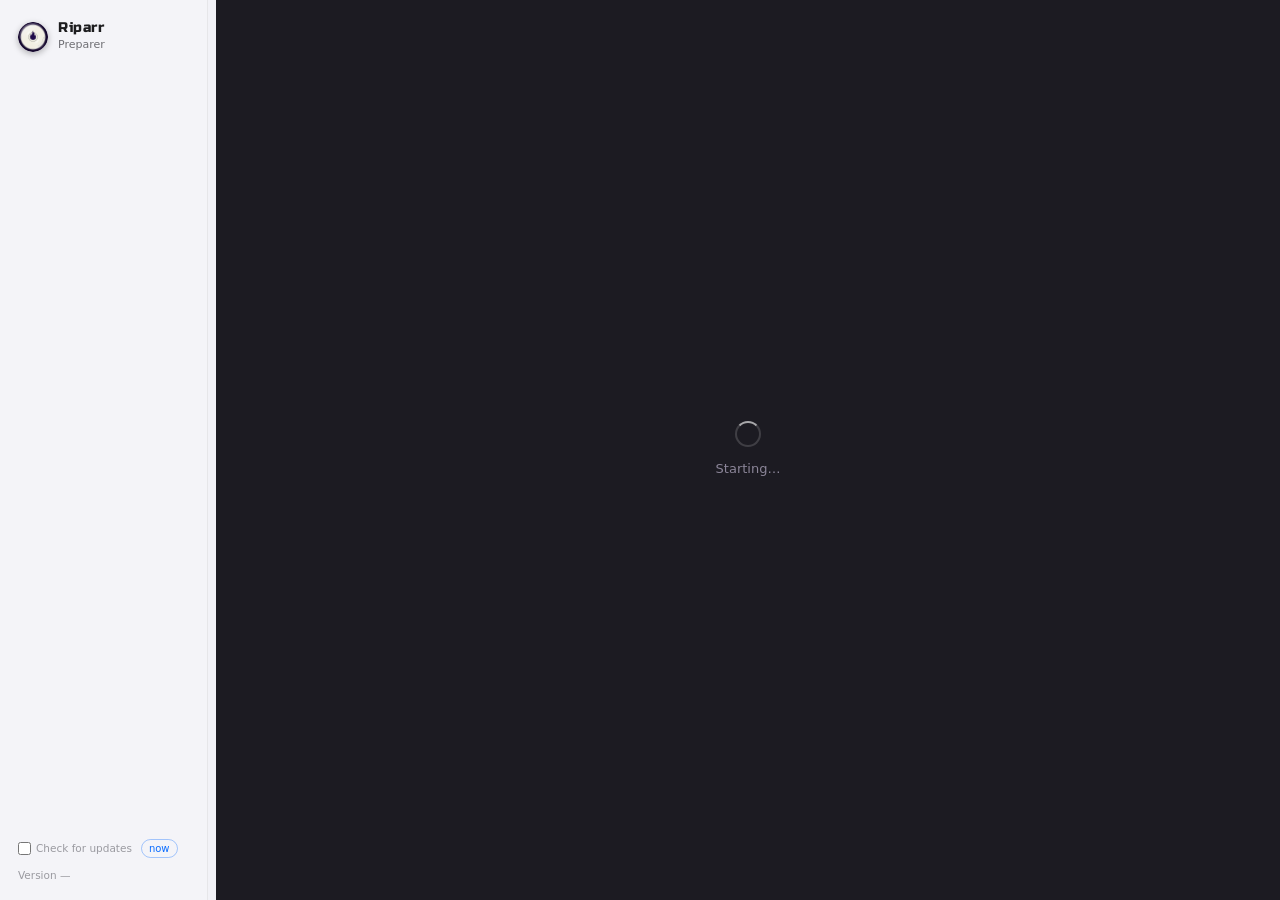
<file: tools/preparer/ui/index.html>
<!doctype html>
<html lang="en">
<head>
<meta charset="utf-8">
<meta name="viewport" content="width=device-width, initial-scale=1">
<title>Riparr Preparer</title>
<link rel="preload" href="fonts/RussoOne-Regular.woff2" as="font" type="font/woff2" crossorigin>
<link rel="stylesheet" href="app.css">
</head>
<body>
<div class="titlebar"></div>

<aside class="rail">
  <div class="brand">
    <img class="mark" src="img/riparr-mark.png" alt="">
    <div>
      <div class="brand-name">Riparr</div>
      <div class="brand-sub">Preparer</div>
    </div>
  </div>

  <!-- Built by app.js: there are two routes through this app now -- write a card and
       set the box up, or set up a box whose card was written earlier -- and showing a
       card-writing checklist to someone on the second route is a lie about what is
       going to happen. setRail() swaps the list. -->
  <ol class="steps" id="steps"></ol>

  <div class="rail-foot">
    <div id="update-slot"></div>
    <!-- On by default, and one click to stop. Checking is a nudge: nothing downloads
         and nothing is replaced until the notice above is clicked. -->
    <label class="ver auto-check">
      <input type="checkbox" id="auto-check"> Check for updates
      <!-- Automatic checking is a nudge and stays silent when there is nothing to say.
           Pressing a button is a question and deserves an answer, including "you are
           up to date" — without which the only way to check on demand was to quit the
           app and open it again. -->
      <button class="checknow" id="check-now" type="button">now</button>
    </label>
    <div class="ver">Version <span id="ver">—</span></div>
  </div>
</aside>

<!-- Shown from the moment the page parses and removed when init() finishes. The bridge
     can take several seconds to arrive on a cold first launch, and until it does there
     is nothing to render -- which looked like an empty window rather than like work in
     progress. -->
<div id="booting">
  <div class="boot-inner">
    <div class="boot-spinner"></div>
    <div class="boot-text">Starting…</div>
  </div>
</div>

<main class="pane">

  <!-- ── Welcome ───────────────────────────────────────────── -->
  <!-- The app used to open on "Choose your SD card", which assumes the reader already
       knows what this is, that they need a card, and that a card is the first thing
       that happens. None of that is true for the person opening it for the first
       time. It is also the only honest place to put the second route in: someone who
       wrote a card last night and closed the app had no way back to the setup half. -->
  <section class="screen center-screen" data-screen="welcome">
    <div class="hero">
      <img class="hero-mark" src="img/riparr-mark.png" alt="">
      <h1 class="hero-name">Riparr</h1>
      <div class="hero-sub">Preparer</div>
      <p class="hero-lede">Riparr is a disc ripper you feed and walk away from: put a
        Blu-ray or DVD in the tray and the file lands on your library share, named,
        checked and ready to play.</p>
      <p class="hero-lede dim">This app builds one. It writes the software onto an SD
        card, hands you the card, then finds the box on your network and installs
        everything on it for you. You will not need a terminal at any point.</p>

      <div class="choices">
        <button class="choice" id="go-card">
          <span class="choice-t">Prepare a new SD card</span>
          <span class="choice-d">Write Riparr to a card, set your Wi-Fi and name, then
            install it on the box. About fifteen minutes, most of it unattended.</span>
        </button>
        <button class="choice" id="go-connect">
          <span class="choice-t">Set up a box that already has a card</span>
          <span class="choice-d">Skip the card. Find a box that is already running and
            install Riparr on it — for when the card was written earlier, or setup
            stopped partway.</span>
        </button>
      </div>
      <p class="micro warn" id="host-note" hidden></p>
      <p class="micro" id="welcome-note"></p>
    </div>
  </section>

  <!-- ── SD card ───────────────────────────────────────────── -->
  <section class="screen" data-screen="card">
    <h1>Choose your SD card</h1>
    <p class="lede"><span data-host="System_disk">Your startup disk</span> can never appear here. Anything that looks like an
      external drive rather than a card is kept out of the list below and shown
      separately, so a backup disk cannot be picked by accident.</p>

    <!-- Cards first, then anything we classified as a drive, behind a reveal. Rufus
         does the same thing (Alt+F) and for the same reason: hiding a device outright
         creates a person who is certain they inserted a card and cannot see it. -->
    <div class="screen-body">

    <!-- Which board this card is for. The board decides the OS image; provisioning is
         the same across them, so this is really "which operating system to download".
         See docs/design/board-support.md. -->
    <div class="hardware" id="hardware">
      <label class="hw-field">
        <span>Board</span>
        <select id="board-select"></select>
      </label>
      <div class="hw-info" id="board-info"></div>
      <div class="hw-image" id="board-image"></div>
    </div>

    <div id="disk-list" class="list"></div>
    <div id="other-disks-wrap" class="hidden">
      <details class="reveal" id="other-disks">
        <summary id="other-disks-sum">Show other removable disks</summary>
        <p class="micro warn">These did not identify themselves as cards. One of them
          may be an external drive with your files on it. Writing to it erases it.</p>
        <div id="other-list" class="list"></div>
      </details>
    </div>

    <div class="row-actions">
      <button class="ghost" id="rescan-disks">Rescan</button>
    </div>

    <!-- What size to buy, and why. The numbers are computed by core.size_guide() from
         the same constants as everything else, so this panel cannot drift away from
         docs/design/storage-sizing.md. -->
    <details class="reveal guide" id="size-guide">
      <summary>What size card should I use?</summary>
      <p class="micro">Under adaptive streaming, the upload follows the rip rather than
        waiting for it, so <b>every card size rips every disc — 4K included</b>. Size
        does not decide what fits. It decides how long the drive stays busy, and
        therefore whether you can load a stack of discs and leave.</p>
      <div class="guide-rows" id="guide-rows"></div>
      <p class="micro">Buy for how you feed it, not for what you rip. One disc at a time
        whenever you think of it &rarr; 32&nbsp;GB is genuinely fine. Six discs in an
        evening &rarr; 128 or 256&nbsp;GB. At Blu-ray sizes buy <b>high-endurance</b>
        (SanDisk Max Endurance, Samsung Pro Endurance) rather than A2 — this is a
        write-amplification machine — and <b>not SD&nbsp;Express</b>, which falls back
        to legacy speed on this board and costs three to four times as much.</p>
    </details>
    </div>

    <footer class="bar">
      <button class="ghost" data-back="welcome">Back</button>
      <div class="hint" id="card-hint"></div>
      <div class="hint warn" id="card-blocked" hidden></div>
      <button class="primary" id="card-next" disabled>Continue</button>
    </footer>
  </section>

  <!-- ── Wi-Fi ─────────────────────────────────────────────── -->
  <section class="screen" data-screen="wifi">
    <h1>Join a Wi-Fi network</h1>
    <p class="lede">The box has dual-band Wi-Fi, so 5&nbsp;GHz is available and worth
      taking &mdash; uploading is the slowest part of a rip. Anything the board's radio
      can't reach (6&nbsp;GHz) is listed but greyed out.</p>
    <p class="lede dim">Get the password right here. Nothing downstream can check it:
      the card writes, the box boots, and it simply never appears on your network.
      If <span data-host="machine">this Mac</span> already knows the network, take the password from it.</p>
    <div class="screen-body">
    <!-- Offered, not forced. A live scan needs Location Services or macOS returns every
         network name as nil; plenty of people know which network they want and do not
         care which band it is on, so this is a button rather than a prompt on the way in.
         It is shown whenever the permission is missing, whatever the reason. It used to
         appear only for the exact status "notDetermined" and hide itself for every other
         answer -- including the one returned when CoreLocation had not loaded at all --
         so the single control that could change anything vanished precisely when it was
         needed, leaving "band unknown" against every network and nothing to click. -->
    <div class="notice" id="wifi-detail-offer" hidden>
      <div class="grow">
        <b>Band and signal are hidden</b>
        <span class="micro" data-only="darwin">macOS only reveals nearby network names,
          bands and signal strength to apps allowed to use Location Services. Without it
          this list is the networks this Mac remembers, and the band is unknown.</span>
        <span class="micro" data-only="win32">Windows only lists nearby networks, with
          their bands and signal, once location is allowed. Without it this list is the
          networks this PC remembers, and the band is unknown.</span>
      </div>
      <button class="ghost" id="wifi-detail-btn">Enable band detection</button>
    </div>
    <p class="micro" id="wifi-detail-note" hidden></p>

    <div id="wifi-list" class="list scroll"></div>

    <!-- A Mac that has been to an office, an airport and three hotels remembers all of
         them, and they were listed here alongside the networks actually in range as
         though the two claims were the same. They are not: one is "this is here", the
         other is "you joined this once". Folded away unless asked for -- except when the
         scan named nothing at all, in which case remembered networks are the only list
         there is and hiding them would leave an empty screen. -->
    <details class="reveal" id="wifi-remembered" hidden>
      <summary>Networks <span data-host="machine">this Mac</span> remembers (<span id="wifi-remembered-count">0</span>)
        — not necessarily in range</summary>
      <div id="wifi-remembered-list" class="list"></div>
    </details>
    <div class="row-actions">
      <button class="ghost" id="rescan-wifi">Rescan</button>
      <button class="ghost" id="manual-wifi">Enter a name manually…</button>
    </div>

    <!-- Inline, not a prompt(): a WKWebView with no UI delegate silently returns null
         from prompt(), so this was a button that did nothing at all — and it is the
         only route to a hidden network. -->
    <div id="wifi-manual-block" class="hidden">
      <label class="field">
        <span>Network name (SSID)</span>
        <input id="wifi-manual" autocomplete="off" spellcheck="false"
               autocapitalize="off" placeholder="Exactly as it appears on your router">
      </label>
      <div class="row-actions">
        <button class="primary" id="wifi-manual-ok">Use this network</button>
        <button class="ghost" id="wifi-manual-cancel">Cancel</button>
      </div>
    </div>

    <div id="wifi-pw-block" class="hidden">
      <label class="field">
        <span>Password for <b id="wifi-pw-for"></b></span>
        <input type="password" id="wifi-pw" autocomplete="off" spellcheck="false">
      </label>
      <div class="row-actions" id="wifi-keychain-row">
        <button class="ghost" id="wifi-keychain">Use the password saved on <span data-host="machine">this Mac</span></button>
        <span class="micro" id="wifi-keychain-note"></span>
      </div>
      <p class="micro">Converted to a PBKDF2 key before it is written. The passphrase
        itself never touches the card.</p>
    </div>
    </div>
    <footer class="bar">
      <button class="ghost" data-back="card">Back</button>
      <div class="hint" id="wifi-hint"></div>
      <button class="primary" id="wifi-next" disabled>Continue</button>
    </footer>
  </section>

  <!-- ── Name & account ────────────────────────────────────── -->
  <section class="screen" data-screen="name">
    <h1>Name your Riparr</h1>
    <p class="lede">This is the name you'll type into a browser to reach it.</p>
    <div class="screen-body">
    <label class="field">
      <span>Name</span>
      <input id="hostname" value="riparr" spellcheck="false" autocapitalize="off">
    </label>
    <label class="field">
      <span>Port</span>
      <input id="port" value="9797" inputmode="numeric" spellcheck="false">
    </label>
    <div class="callout" id="host-preview">Reachable at <b>http://riparr.local:9797</b></div>
    <p class="micro warn" id="name-taken"></p>
    <p class="micro" id="port-note">9797 is Riparr's own port, chosen to sit alongside
      Radarr on 7878 and Sonarr on 8989. Change it only if something already uses it.</p>
    <div class="divider"></div>
    <h2>System account</h2>
    <p class="lede">Used only for SSH and the console. This is not the web login — you'll
      create that on first run.</p>
    <div class="cred">
      <div><span class="k">User</span><span class="v selectable" id="acct-user">riparr</span></div>
      <div><span class="k">Password</span>
        <span class="v mono selectable" id="acct-pw">—</span>
        <button class="ghost tiny" id="acct-copy" type="button">Copy</button>
      </div>
    </div>
    <!-- "Do I need to write this down?" was a fair question with no answer on screen.
         It is kept in the build folder, so the honest answer is no -- and where it is
         kept matters more than the value itself. -->
    <p class="micro" id="acct-note"></p>
    <p class="micro dim">You don't need to write this down. It is saved in
      <span class="mono selectable" id="acct-file">user_password.txt</span> in your build
      folder, and this app reads it back every time — so re-writing a card keeps the same
      login rather than locking you out of a box you already set up. You will only ever
      need it if you connect a keyboard and screen to the board, or SSH in by password
      instead of by key.</p>
    </div>
    <footer class="bar">
      <button class="ghost" data-back="wifi">Back</button>
      <div class="hint" id="name-hint"></div>
      <button class="primary" id="name-next">Continue</button>
    </footer>
  </section>

  <!-- ── Review ────────────────────────────────────────────── -->
  <section class="screen" data-screen="review">
    <h1>Check before writing</h1>
    <p class="lede">Everything currently on the card will be erased.</p>
    <div class="screen-body">
    <div class="summary" id="summary"></div>
    <details class="reveal">
      <summary>Show the exact settings file</summary>
      <pre id="toml"></pre>
    </details>
    <p class="micro warn" id="review-warn"></p>
    <label class="check" id="verify-row">
      <input type="checkbox" id="verify-card" checked>
      <span>Check the card after writing
        <small>Reads it back and compares. Adds a few minutes, and catches a failing or
        counterfeit card now rather than as strange behaviour later.</small></span>
    </label>
    </div>
    <footer class="bar">
      <button class="ghost" data-back="name">Back</button>
      <div class="hint"></div>
      <button class="ghost" id="toml-only">Settings only</button>
      <button class="primary danger" id="do-write">Erase &amp; write</button>
    </footer>
  </section>

  <!-- ── Write ─────────────────────────────────────────────── -->
  <section class="screen" data-screen="write">
    <div class="write-wrap">
      <h1 id="write-title">Writing your card</h1>
      <p class="lede" id="write-msg">Preparing…</p>
      <div class="track"><div class="fill" id="fill"></div></div>
      <div class="meta"><span id="write-pct">0%</span><span id="write-detail"></span></div>
      <p class="micro" id="write-warn">Leave the card in place until this finishes.</p>
      <!-- Said before it happens, because it cannot be prevented. The moment the new
           partition table lands, macOS probes the card, finds a Linux filesystem it has
           no driver for, and offers to initialise it. Nothing in userspace can stop that
           dialog without disabling Disk Arbitration for the whole machine, which is not
           a trade worth making -- so the next best thing is that nobody meets it cold
           and clicks the wrong button on a card that is mid-write. -->
      <p class="micro warn" id="write-osnote" data-only="darwin win32">
        <span data-only="darwin">macOS will interrupt with
        <b>“The disk you inserted was not readable”</b>. That means it is working — the
        box runs Linux and macOS cannot read its filesystem. Click <b>Ignore</b>.
        Never <b>Initialise</b>.</span>
        <span data-only="win32">Windows may interrupt with <b>“You need to format the
        disk before you can use it”</b>. That means it is working — the box runs Linux
        and Windows cannot read its filesystem. Click <b>Cancel</b>.
        Never <b>Format disk</b>.</span></p>
    </div>
  </section>

  <!-- ── Handoff: card written, now go put it in the box ─────
       Two columns, because this screen has two jobs and they are not the same job: the
       left is a receipt for work that is finished, the right is work that is not.

       As one centred column it read as a finish line. Writing a card *feels* like the
       end, so the instinct is to close the window -- which strands the box half set up,
       in an app whose whole point is that it does both halves. And the single button
       sat there inviting a click before the card had moved, so "It's plugged in" was
       routinely true only in the sense that the user intended to plug it in. -->
  <section class="screen" data-screen="handoff">
    <div class="handoff">

      <div class="handoff-col done-col">
        <div class="tick">✓</div>
        <h2 class="handoff-h">Card written</h2>
        <p class="lede">Checked, and safe to remove.</p>
        <div class="summary compact" id="handoff-recap"></div>
        <p class="micro" id="handoff-eject" data-only="darwin win32">
          <span data-only="darwin">macOS may say the card is unreadable and offer to
          initialise it. That is expected — the box runs Linux, and macOS cannot read
          its filesystem. Choose <b>Ignore</b>. Never <b>Initialise</b>: that would
          erase the card you just made.</span>
          <span data-only="win32">Windows may offer to format the card. That is
          expected — the box runs Linux, and Windows cannot read its filesystem. Choose
          <b>Cancel</b>. Never <b>Format disk</b>: that would erase the card you just
          made.</span></p>
      </div>

      <div class="handoff-col next-col">
        <div class="step-badge">Your turn</div>
        <h2 class="handoff-h">Move it to the box</h2>
        <ol class="next big" id="handoff-steps">
          <li><span>Take the card out of <span data-host="machine">this Mac</span></span></li>
          <li>Slide it into the box</li>
          <li>Plug in the single USB-C cable</li>
        </ol>

        <div class="waiting">
          <div class="pulse" id="handoff-pulse"></div>
          <div class="waiting-text">
            <b id="handoff-status">Waiting for you to plug it in</b>
            <span class="micro" id="handoff-sub">Nothing to click yet.</span>
          </div>
        </div>

        <div class="row-actions">
          <button class="primary" id="begin-setup" disabled>Waiting for the box…</button>
        </div>
        <p class="micro dim" id="handoff-skip"></p>
      </div>

    </div>
  </section>

  <!-- ── Connect: the setup half, entered on its own ───────── -->
  <!-- Everything after the card was previously reachable only by finishing a write in
       the same sitting. finish.py never needed that -- it takes a hostname, a port and
       the SSH key from the build folder, none of which come from the write -- so this
       screen is a route to work that already existed, not new work. -->
  <section class="screen" data-screen="connect">
    <h1>Set up a box that's already running</h1>
    <p class="lede">Use this when the card was written earlier and the app was closed,
      or when setup stopped partway and you want to pick it back up. The box needs to be
      powered on and on your Wi-Fi — everything from there is automatic.</p>

    <div class="screen-body">
    <label class="field">
      <span>What did you name it?</span>
      <input id="connect-host" value="riparr" spellcheck="false" autocapitalize="off">
    </label>
    <label class="field">
      <span>Port</span>
      <input id="connect-port" value="9797" inputmode="numeric" spellcheck="false">
    </label>
    <div class="callout" id="connect-preview">Looking for <b>riparr.local</b></div>
    <p class="micro" id="connect-found"></p>

    <!-- Shown only when a Riparr is already answering there.
         Re-running this against a working box is an *upgrade*, not a reinstall:
         tools/install.sh parks the virtualenv, replaces /opt/riparr and never touches
         /var/lib/riparr, so the login, the settings, the history and the MakeMKV build
         all survive. Verified on a live box -- the database was byte-identical after a
         full run. None of which was said anywhere, so somebody opening this weeks later
         had no way to tell whether they were about to flatten their own box. -->
    <div class="notice" id="connect-existing" hidden>
      <div class="grow">
        <b id="connect-existing-h">A Riparr is already running here</b>
        <span class="micro" id="connect-existing-b"></span>
      </div>
    </div>

    <p class="micro">If the name doesn't answer, this sweeps your network and offers the
      SSH key to every machine listening on port&nbsp;22. Only your box accepts it, so
      nothing else on the network is touched.</p>

    <!-- The escape hatch, which used to be reachable only by skipping setup after a
         write. It is the same key and the same host either way. -->
    <details class="reveal" id="connect-manual">
      <summary>I'd rather do it myself over SSH</summary>
      <p class="micro">The card carries this key already. Nothing else is needed to get
        in — there is no password step.</p>
      <pre id="connect-ssh"></pre>
      <p class="micro">Then run <b>tools/bootstrap.sh</b> and <b>tools/install.sh</b>
        from a copy of the repository on the box.</p>
    </details>

    <p class="micro warn" id="connect-warn"></p>
    </div>
    <footer class="bar">
      <button class="ghost" data-back="welcome">Back</button>
      <div class="hint" id="connect-hint"></div>
      <button class="primary" id="connect-next">Find it and set it up</button>
    </footer>
  </section>

  <!-- ── Set up: the second half ───────────────────────────── -->
  <section class="screen" data-screen="setup">
    <h1 id="setup-title">Setting up your Riparr</h1>
    <p class="lede" id="setup-lede">This takes about ten minutes. You can leave it —
      it doesn't need you, and <span data-host="machine">this Mac</span> won't fall asleep partway.</p>
    <p class="lede dim">If it's a laptop, leave the lid open. Closing it sleeps
      <span data-host="the_machine">the Mac</span> whatever any app asks for, and that
      drops the connection to the box.</p>

    <!-- Scrolls on its own so the bar, the percentage and Stop can never be pushed
         off the bottom of the window by a long task list or an open log. -->
    <div class="setup-body">
      <ol class="tasks" id="tasks"></ol>
      <details class="reveal log" id="log-reveal">
        <summary>Show what's happening</summary>
        <pre id="setup-log"></pre>
      </details>
    </div>

    <div class="track slim"><div class="fill" id="setup-fill"></div></div>
    <div class="meta"><span id="setup-pct">0%</span><span id="setup-detail"></span></div>

    <footer class="bar">
      <div class="hint" id="setup-hint"></div>
      <button class="ghost" id="setup-cancel">Stop</button>
    </footer>
  </section>

  <!-- ── Done ──────────────────────────────────────────────── -->
  <section class="screen" data-screen="done">
    <div class="write-wrap">
      <div class="tick">✓</div>
      <h1 id="done-title">Your card is ready</h1>
      <p class="lede" id="done-lede"></p>
      <ol class="next" id="done-steps"></ol>
      <p class="micro" id="done-note"></p>
      <div class="row-actions center" id="done-actions"></div>
    </div>
  </section>

  <!-- ── Failure ───────────────────────────────────────────── -->
  <section class="screen" data-screen="failed">
    <div class="write-wrap">
      <div class="tick bad">!</div>
      <h1 id="fail-title">That didn't work</h1>
      <p class="lede" id="fail-msg"></p>
      <pre class="detail" id="fail-detail"></pre>
      <div class="row-actions center">
        <button class="primary" id="retry">Try again</button>
      </div>
    </div>
  </section>

</main>
<script src="bridge-shim.js"></script>
<script src="app.js"></script>
</body>
</html>
</file>
<file: tools/preparer/ui/app.css>
/* Riparr Preparer — macOS-native visual language. System font, system accent,
   restrained motion. Nothing here should read as "a web page in a window". */

/* The one exception to "system font": the wordmark, which is the same Russo One the
   web interface uses. Two tools that carry the same name should set it the same way,
   and this is the only place in either of them that is not the body face. */
@font-face {
  font-family: "Russo One";
  src: url("fonts/RussoOne-Regular.woff2") format("woff2");
  font-weight: 400; font-style: normal; font-display: swap;
}

:root {
  --bg:            #f2f2f7;
  --rail:          rgba(246,246,248,.72);
  --card:          #ffffff;
  --card-hover:    #fafafd;
  --line:          rgba(0,0,0,.10);
  --line-soft:     rgba(0,0,0,.06);
  --text:          #1d1d1f;
  --text-2:        #6e6e73;
  --text-3:        #9a9aa0;
  --accent:        #0a6cff;
  --accent-press:  #0757cc;
  --danger:        #d7382c;
  --good:          #34c759;
  --warn:          #d98613;
  --shadow:        0 1px 2px rgba(0,0,0,.08), 0 6px 20px rgba(0,0,0,.06);
  --radius:        11px;
}

@media (prefers-color-scheme: dark) {
  :root {
    --bg:          #1c1c1e;
    --rail:        rgba(30,30,32,.72);
    --card:        #2c2c2e;
    --card-hover:  #333336;
    --line:        rgba(255,255,255,.12);
    --line-soft:   rgba(255,255,255,.07);
    --text:        #f5f5f7;
    --text-2:      #a1a1a6;
    --text-3:      #7c7c82;
    --accent:      #3b82ff;
    --accent-press:#2f6ddb;
    --danger:      #ff5f56;
    --good:        #32d74b;
    --warn:        #ffa63d;
    --shadow:      0 1px 2px rgba(0,0,0,.4), 0 8px 24px rgba(0,0,0,.32);
  }
}

* { box-sizing: border-box; margin: 0; padding: 0; }

html, body {
  height: 100%;
  overflow: hidden;
  font: 13px/1.5 -apple-system, BlinkMacSystemFont, "SF Pro Text", system-ui, sans-serif;
  color: var(--text);
  background: var(--bg);
  -webkit-font-smoothing: antialiased;
  user-select: none;
  cursor: default;
}

/* A titlebar you can see.
   The window runs its content up under the titlebar, which is what stops it looking
   like a browser -- but with the title hidden and no bar drawn, the top of the window
   was bare page with three traffic lights floating on it. Nothing said "grab here",
   which is the first thing anybody tries.
   Finder, Mail and Notes all keep a visibly distinct top strip in this style: sidebar
   material continues to the top on the left, and the content side gets a translucent
   bar with a hairline under it that content scrolls beneath. This is that bar. It
   starts at the rail's right edge for the same reason theirs does.
   The height matches TITLEBAR_H in app.py -- this is the visible half of the native
   DragStrip, and the two have to line up. */
.titlebar {
  position: fixed; top: 0; left: 0; right: 0; height: 38px; z-index: 50;
  border-bottom: 1px solid var(--line-soft);
  pointer-events: none;   /* the native strip above it does the dragging */
}
/* The bar runs edge to edge -- one titlebar, not a titlebar that starts partway
   across -- but the two halves keep their own material, because the rail is a
   translucent column that should read as continuous from the top of the window to the
   bottom. So: the hairline spans the whole width on `.titlebar` itself, and only the
   content side gets painted here. Over the rail the background stays transparent and
   the rail's own material shows through, which is why there is no seam at x=208. */
.titlebar::before {
  content: ""; position: absolute; inset: 0 0 0 208px;
  background: color-mix(in srgb, var(--bg) 72%, transparent);
  -webkit-backdrop-filter: saturate(180%) blur(20px);
}

body { display: grid; grid-template-columns: 208px 1fr; }

/* ── rail ───────────────────────────────────────────────── */
.rail {
  background: var(--rail);
  -webkit-backdrop-filter: saturate(180%) blur(20px);
  border-right: 1px solid var(--line-soft);
  padding: 50px 0 16px;   /* clear of the titlebar hairline, which now crosses here */
  display: flex; flex-direction: column;
}

.brand { display: flex; gap: 10px; align-items: center; padding: 0 18px 22px; }
/* The real disc mark, not a gradient square with a Unicode ring in it. Same asset the
   web interface uses in its topbar, so the thing you flash the card with and the thing
   you open afterwards are visibly one product. */
.mark {
  width: 30px; height: 30px; flex: none; display: block; border-radius: 50%;
  box-shadow: 0 2px 6px rgba(0,0,0,.28);
}
/* Russo One sets much heavier than the system face at the same size, so the wordmark
   steps down and takes a little tracking to stop the double 'r' closing up -- the same
   correction app.css makes in the web interface, for the same reason. */
.brand-name {
  font-family: "Russo One", -apple-system, BlinkMacSystemFont, sans-serif;
  font-size: 13.5px; font-weight: 400; letter-spacing: .045em; line-height: 1.15;
}
.brand-sub  { font-size: 11px; color: var(--text-2); margin-top: 1px; }

.steps { list-style: none; padding: 0 10px; display: grid; gap: 1px; }
.steps li {
  display: flex; align-items: center; gap: 9px;
  padding: 7px 10px; border-radius: 7px;
  font-size: 12.5px; color: var(--text-2);
  transition: background .12s ease, color .12s ease;
}
.steps li .dot {
  width: 7px; height: 7px; border-radius: 50%; flex: none;
  background: var(--text-3); opacity: .45;
  transition: all .18s ease;
}
.steps li.done  { color: var(--text-2); }
.steps li.done .dot { background: var(--good); opacity: 1; }
.steps li.active {
  background: rgba(120,120,128,.14); color: var(--text); font-weight: 550;
}
.steps li.active .dot {
  background: var(--accent); opacity: 1;
  box-shadow: 0 0 0 3px color-mix(in srgb, var(--accent) 22%, transparent);
}

.rail-foot { margin-top: auto; padding: 0 18px; }
.ver { font-size: 10.5px; color: var(--text-3); margin-top: 10px; }

.update-pill {
  display: block; width: 100%; text-align: left;
  background: color-mix(in srgb, var(--accent) 12%, transparent);
  border: 1px solid color-mix(in srgb, var(--accent) 30%, transparent);
  color: var(--accent); border-radius: 8px; padding: 7px 9px;
  font: inherit; font-size: 11.5px; cursor: pointer;
}
.update-pill:hover { background: color-mix(in srgb, var(--accent) 18%, transparent); }
.update-pill b { display: block; font-size: 12px; }

/* Mid-update: not a button any more, because there is nothing to click. */
.auto-check { display: flex; align-items: center; gap: 5px; cursor: pointer; }
.auto-check input { accent-color: var(--accent); margin: 0; }
/* Inside the label, after the words, so it reads as "check for updates — now". */
.checknow {
  margin-left: 4px; padding: 1px 7px; font: inherit; font-size: 10px;
  background: transparent; color: var(--accent); cursor: pointer;
  border: 1px solid color-mix(in srgb, var(--accent) 35%, transparent);
  border-radius: 999px;
}
.checknow:hover:not(:disabled) { background: color-mix(in srgb, var(--accent) 14%, transparent); }
.checknow:disabled { opacity: .55; cursor: default; }

/* An answer, not an offer: nothing to click, so it must not look clickable. */
.update-pill.flat {
  cursor: default; color: var(--text-2);
  background: transparent; border-color: var(--line);
}
.update-pill.flat:hover { background: transparent; }

.update-pill.busy { cursor: default; }
.update-pill.busy:hover { background: color-mix(in srgb, var(--accent) 10%, transparent); }
.update-pill.warn { border-color: var(--warn); color: var(--warn); }
.update-bar {
  display: block; height: 3px; margin-top: 5px; border-radius: 2px;
  background: color-mix(in srgb, currentColor 20%, transparent);
  overflow: hidden;
}
.update-bar i {
  display: block; height: 100%; background: currentColor;
  transition: width .25s ease;
}

/* ── pane ───────────────────────────────────────────────── */
.pane { position: relative; overflow: hidden; }

.screen {
  position: absolute; inset: 0;
  padding: 54px 34px 0;
  display: none; flex-direction: column;
  opacity: 0; transform: translateY(6px);
}
.screen.on {
  display: flex;
  animation: rise .22s cubic-bezier(.2,.7,.3,1) forwards;
}
@keyframes rise { to { opacity: 1; transform: none; } }

h1 { font-size: 22px; font-weight: 600; letter-spacing: -.02em; }
h2 { font-size: 14px; font-weight: 600; margin-bottom: 3px; }
.lede { color: var(--text-2); margin-top: 6px; max-width: 60ch; font-size: 12.5px; }
.spacer { flex: 1; min-height: 12px; }
.divider { height: 1px; background: var(--line-soft); margin: 22px 0 16px; }

/* ── lists ──────────────────────────────────────────────── */
.list { margin-top: 18px; display: grid; gap: 6px; }
.list.scroll { max-height: 268px; overflow-y: auto; padding-right: 4px; }
.list.scroll::-webkit-scrollbar { width: 7px; }
.list.scroll::-webkit-scrollbar-thumb {
  background: var(--line); border-radius: 4px;
}

.item {
  display: flex; align-items: center; gap: 12px;
  background: var(--card); border: 1px solid var(--line-soft);
  border-radius: var(--radius); padding: 11px 13px;
  cursor: pointer; transition: all .12s ease;
}
.item:hover { background: var(--card-hover); }
.item.sel {
  border-color: var(--accent);
  box-shadow: 0 0 0 3px color-mix(in srgb, var(--accent) 18%, transparent);
}
.item.off { opacity: .5; cursor: not-allowed; }
.item.off:hover { background: var(--card); }

.item .title { font-weight: 550; font-size: 13px; }
.item .sub { font-size: 11.5px; color: var(--text-2); margin-top: 1px; }
.item .grow { flex: 1; min-width: 0; }
.item .right { font-size: 11.5px; color: var(--text-2); text-align: right; }

.tag {
  display: inline-block; font-size: 10.5px; padding: 1px 6px;
  border-radius: 5px; background: var(--line-soft); color: var(--text-2);
  margin-left: 6px; vertical-align: 1px;
}
.tag.warn { background: color-mix(in srgb, var(--warn) 20%, transparent); color: var(--warn); }
.tag.good { background: color-mix(in srgb, var(--good) 20%, transparent); color: var(--good); }

/* hardware picker (SD-card step) */
.hardware {
  border: 1px solid var(--line-soft); border-radius: var(--radius);
  background: var(--card); padding: 14px; margin-bottom: 16px;
}
.hw-field { display: flex; align-items: center; gap: 10px; }
.hw-field > span { font-size: 12.5px; font-weight: 600; color: var(--text-2); }
.hw-field select {
  flex: 1; font: inherit; font-size: 12.5px; color: var(--text);
  background: var(--bg); border: 1px solid var(--line); border-radius: 7px;
  padding: 6px 10px;
}
.hw-info { font-size: 12px; color: var(--text-2); margin-top: 10px; line-height: 1.5; }
.hw-image { margin-top: 12px; }
.hw-ready { display: flex; align-items: baseline; gap: 8px; color: var(--good); }
.hw-ready .micro { color: var(--text-3); }
.hw-image .micro { display: block; margin-top: 6px; }

/* signal strength */
.bars { display: flex; align-items: flex-end; gap: 1.5px; height: 13px; width: 17px; flex: none; }
.bars i {
  width: 3px; background: var(--text-3); border-radius: 1px; opacity: .28;
}
.bars i:nth-child(1) { height: 25%; }
.bars i:nth-child(2) { height: 50%; }
.bars i:nth-child(3) { height: 75%; }
.bars i:nth-child(4) { height: 100%; }
.bars i.lit { opacity: 1; background: var(--text); }

.empty {
  border: 1px dashed var(--line); border-radius: var(--radius);
  padding: 26px; text-align: center; color: var(--text-2); font-size: 12.5px;
}

/* ── forms ──────────────────────────────────────────────── */
.field { display: block; margin-top: 16px; max-width: 380px; }
.field > span { display: block; font-size: 12px; color: var(--text-2); margin-bottom: 5px; }
.field input {
  width: 100%; font: inherit; font-size: 13px; color: var(--text);
  background: var(--card); border: 1px solid var(--line);
  border-radius: 8px; padding: 7px 10px; user-select: text;
}
.field input:focus {
  outline: none; border-color: var(--accent);
  box-shadow: 0 0 0 3px color-mix(in srgb, var(--accent) 18%, transparent);
}

.callout {
  margin-top: 12px; font-size: 12.5px; color: var(--text-2);
  background: var(--line-soft); border-radius: 8px; padding: 8px 11px;
  display: inline-block;
}
.micro { font-size: 11.5px; color: var(--text-3); margin-top: 8px; max-width: 58ch; }

.cred {
  margin-top: 12px; background: var(--card); border: 1px solid var(--line-soft);
  border-radius: var(--radius); padding: 4px 13px; max-width: 380px;
}
.cred > div {
  display: flex; justify-content: space-between; gap: 16px;
  padding: 8px 0; border-bottom: 1px solid var(--line-soft);
}
.cred > div:last-child { border: 0; }
.cred .k { color: var(--text-2); font-size: 12.5px; }
.cred .v { font-size: 12.5px; user-select: text; }
.mono { font-family: ui-monospace, "SF Mono", Menlo, monospace; font-size: 12px; }
.micro.good { color: var(--good); }
.micro.warn { color: var(--warn); }
#wifi-keychain-row { align-items: center; gap: 10px; margin-top: 2px; }
#wifi-manual-block { margin-top: 10px; }
.empty-why { margin-top: 10px; font-size: 11.5px; line-height: 1.5;
             max-width: 46ch; margin-inline: auto; opacity: .8; }

/* ── summary ────────────────────────────────────────────── */
.summary {
  margin-top: 18px; background: var(--card);
  border: 1px solid var(--line-soft); border-radius: var(--radius);
  padding: 4px 14px;
}
.summary .r {
  display: flex; gap: 18px; padding: 9px 0;
  border-bottom: 1px solid var(--line-soft); font-size: 12.5px;
}
.summary .r:last-child { border: 0; }
.summary .r .k { width: 118px; flex: none; color: var(--text-2); }
.summary .r .v { flex: 1; user-select: text; }

.reveal { margin-top: 14px; }
.reveal summary {
  font-size: 12px; color: var(--text-2); cursor: pointer; list-style: none;
}
.reveal summary::-webkit-details-marker { display: none; }
.reveal summary::before { content: "▸ "; }
.reveal[open] summary::before { content: "▾ "; }
.reveal pre {
  margin-top: 8px; background: var(--card); border: 1px solid var(--line-soft);
  border-radius: 8px; padding: 11px; max-height: 190px; overflow: auto;
  font-family: ui-monospace, "SF Mono", Menlo, monospace;
  font-size: 11px; line-height: 1.55; color: var(--text-2); user-select: text;
}

/* ── buttons / bar ──────────────────────────────────────── */
.bar {
  display: flex; align-items: center; gap: 10px;
  padding: 14px 0 18px; border-top: 1px solid var(--line-soft);
  /* Never shrink and never be pushed off. A flex item defaults to shrinkable, so a tall
     screen could squash the footer or shove it past the bottom of the window -- which is
     what happened on Review: the buttons were cut in half and the only way to reach them
     was to resize the window. The body above scrolls; this stays put. */
  flex: 0 0 auto;
}
.bar .hint { flex: 1; font-size: 11.5px; color: var(--text-3); }
.row-actions { display: flex; gap: 8px; margin-top: 12px; }
.row-actions.center { justify-content: center; margin-top: 24px; }

button {
  font: inherit; font-size: 12.5px; font-weight: 500;
  border-radius: 7px; padding: 6px 15px; cursor: pointer;
  border: 1px solid transparent; transition: all .1s ease;
}
button:active { transform: scale(.985); }
button:disabled { opacity: .4; cursor: not-allowed; }

.primary { background: var(--accent); color: #fff; box-shadow: 0 1px 2px rgba(0,0,0,.16); }
.primary:hover:not(:disabled) { background: var(--accent-press); }
.primary.danger { background: var(--danger); }
.primary.danger:hover:not(:disabled) { filter: brightness(.92); }

.ghost { background: var(--card); border-color: var(--line); color: var(--text); }
.ghost:hover:not(:disabled) { background: var(--card-hover); }

/* ── write / done ───────────────────────────────────────── */
.write-wrap {
  margin: auto; max-width: 460px; width: 100%;
  text-align: center; padding-bottom: 40px;
}
.write-wrap .lede { margin: 8px auto 0; }

.track {
  height: 6px; border-radius: 3px; background: var(--line);
  overflow: hidden; margin-top: 26px;
}
.fill {
  height: 100%; width: 0%; border-radius: 3px;
  background: linear-gradient(90deg, var(--accent), #7a3bff);
  transition: width .3s ease;
}
.fill.indet {
  width: 34% !important;
  animation: sweep 1.35s ease-in-out infinite;
}
@keyframes sweep {
  0%   { transform: translateX(-110%); }
  100% { transform: translateX(330%); }
}
.meta {
  display: flex; justify-content: space-between;
  margin-top: 9px; font-size: 11.5px; color: var(--text-2);
  font-variant-numeric: tabular-nums;
}

.tick {
  width: 52px; height: 52px; border-radius: 50%; margin: 0 auto 18px;
  background: var(--good); color: #fff; font-size: 27px;
  display: grid; place-items: center;
  animation: pop .34s cubic-bezier(.2,1.5,.4,1);
}
.tick.bad { background: var(--danger); }
@keyframes pop { from { transform: scale(.4); opacity: 0; } }

.next {
  text-align: left; margin: 20px auto 0; max-width: 330px;
  display: grid; gap: 9px; padding-left: 20px; font-size: 13px;
}
.next li { padding-left: 4px; }

/* Set in the body face, not monospace. What goes in here is now mostly advice --
   "in order of likelihood, 1..4" -- and prose set in SF Mono at 11px in a 130px box
   reads as a stack trace, which is exactly the wrong signal to send somebody who has
   just been told their box could not be found. Command output still lands here and is
   still perfectly legible; it was never column-aligned. */
.detail {
  margin-top: 14px; text-align: left; background: var(--card);
  border: 1px solid var(--line-soft); border-radius: 8px; padding: 12px 14px;
  font: inherit; font-size: 12.5px; line-height: 1.55; color: var(--text-2);
  max-height: 260px; overflow: auto;
  user-select: text; white-space: pre-wrap;
}
.detail:empty { display: none; }

.check {
  display: flex; gap: 10px; align-items: flex-start;
  margin-top: 16px; cursor: pointer; max-width: 58ch;
}
.check input { margin-top: 2px; accent-color: var(--accent); flex: none; }
.check span { font-size: 12.5px; }
.check small {
  display: block; color: var(--text-3); font-size: 11.5px; margin-top: 2px;
}

.ssh-line {
  font-family: ui-monospace, "SF Mono", Menlo, monospace;
  font-size: 12px; background: var(--card); border: 1px solid var(--line-soft);
  border-radius: 8px; padding: 9px 11px; margin-top: 10px;
  user-select: text; text-align: left; overflow-x: auto; white-space: nowrap;
}

/* A fix is a sentence there, not a command, so it wraps rather than scrolling sideways. */
#review-warn .ssh-line { white-space: normal; }

.hidden { display: none !important; }

/* ── the second half: setting the box up ─────────────────── */

/* The rail entry is dimmed until the card is written, because until then it is not
   something the person can act on. */
.steps li.phase2 { margin-top: 8px; }
.steps li.phase2::before {
  content: ""; display: block; position: absolute; left: 12px; right: 12px; top: -5px;
  border-top: 1px solid var(--line-soft);
}
.steps li.phase2 { position: relative; }

/* The task list. One row per step, and the row itself carries the state — no badges,
   no colour-coding beyond the mark, because six green ticks in a column is already
   the clearest possible "this is going fine". */
.tasks {
  list-style: none; padding: 0; margin: 22px 0 0;
  display: grid; gap: 2px;
}
.task {
  display: flex; align-items: flex-start; gap: 11px;
  padding: 10px 12px; border-radius: 9px;
  transition: background .25s ease;
}
.task .ic {
  width: 18px; flex: none; text-align: center; font-size: 13px; line-height: 20px;
  color: var(--text-3);
}
.task .grow { display: grid; gap: 1px; min-width: 0; }
.task .t { font-size: 13.5px; color: var(--text-2); }
.task .d {
  font-size: 11.5px; color: var(--text-3);
  overflow: hidden; text-overflow: ellipsis; white-space: nowrap;
}

.task.waiting { opacity: .45; }
.task.waiting .d { display: none; }     /* nothing to explain until it starts */

.task.running { background: var(--card); box-shadow: var(--shadow); }
.task.running .t { color: var(--text); font-weight: 590; }
.task.running .ic { color: var(--accent); animation: spin 1.1s linear infinite; }

.task.done .ic { color: var(--good); }
.task.done .t  { color: var(--text-2); }
.task.done .d  { display: none; }       /* finished steps stop explaining themselves */

.task.failed .ic { color: var(--danger); }
.task.failed .t  { color: var(--danger); font-weight: 590; }

@keyframes spin { to { transform: rotate(360deg); } }
@media (prefers-reduced-motion: reduce) {
  .task.running .ic { animation: none; }
  .fill.indet { animation: none; }
}

/* A slimmer bar than the write screen's: here the task list is the primary signal
   and the bar is only there to say "still moving". */
.track.slim { height: 4px; margin-top: 20px; }

/* The log is opt-in, monospaced, and scrolled to the bottom as it grows. It is
   deliberately the same disclosure control as "Show the exact settings file" on the
   review screen — same gesture, same expectation. */
.reveal.log pre { max-height: 240px; white-space: pre-wrap; word-break: break-word; }

/* Handoff screen: two physical actions, made big enough to be the only thing read. */
.next.big {
  max-width: 300px; gap: 13px; font-size: 14.5px;
  counter-reset: hand; list-style: none; padding-left: 0;
}
.next.big li {
  counter-increment: hand; display: flex; align-items: center; gap: 11px;
  padding-left: 0;
}
.next.big li::before {
  content: counter(hand); flex: none;
  width: 23px; height: 23px; border-radius: 50%;
  background: var(--accent); color: #fff;
  font-size: 12px; font-weight: 600;
  display: grid; place-items: center;
}

/* The connect screen's fields are a narrow column; a full-bleed notice beside them reads
   as belonging to a different page. */
#connect-existing { max-width: 560px; }

/* ── handoff: what is finished, beside what is not ───────
   Two columns because the screen carries two different messages and merging them made
   the wrong one louder. The left is a receipt and reads as closure; the right is an
   instruction and reads as work outstanding. Together they say "that half is done, this
   half is yours" -- which is the one thing the previous single-column version could not
   say, because everything on it looked like an ending. */
.handoff {
  margin: auto; width: 100%; max-width: 780px;
  display: grid; grid-template-columns: 1fr 1fr; gap: 34px;
  align-items: start; padding-bottom: 32px;
}
.handoff-col { min-width: 0; }
.handoff .done-col { border-right: 1px solid var(--line); padding-right: 32px; }
.handoff .tick { margin: 0 0 14px; }        /* left-aligned here, not centred */
.handoff-h { font-size: 17px; margin: 0; }
.handoff .lede { margin-top: 5px; }
.handoff .summary { margin-top: 14px; }
.handoff .next.big { margin: 18px 0 0; max-width: none; }
.summary.compact .r { padding: 6px 0; font-size: 12px; }
.summary.compact .r .k { width: 84px; }

.step-badge {
  display: inline-block; font-size: 10px; letter-spacing: .09em;
  text-transform: uppercase; color: var(--accent); font-weight: 600;
  border: 1px solid color-mix(in srgb, var(--accent) 38%, transparent);
  border-radius: 999px; padding: 2px 9px; margin-bottom: 11px;
}

/* The live search for the box.
   A spinner would claim the app is busy; it is not, and saying so would be a lie told
   to fill a gap. It is listening, and what it is waiting for is a person carrying a card
   across a room. So: a slow pulse while it listens, and it turns green and stops the
   moment mDNS answers -- which is also the moment the button becomes clickable. The
   button is never the thing that decides the box is ready; the network is. */
.waiting {
  display: flex; gap: 11px; align-items: center;
  margin-top: 20px; padding: 11px 13px;
  background: var(--card); border: 1px solid var(--line); border-radius: 10px;
}
.waiting-text { display: grid; gap: 1px; min-width: 0; }
.waiting-text b { font-size: 12.5px; font-weight: 600; }
.waiting .micro { margin-top: 0; max-width: none; }
.pulse {
  flex: none; width: 10px; height: 10px; border-radius: 50%;
  background: var(--text-3);
}
.pulse.looking {
  background: var(--accent);
  animation: listening 1.8s ease-out infinite;
}
.pulse.found { background: var(--good); animation: none; }
@keyframes listening {
  0%   { box-shadow: 0 0 0 0 color-mix(in srgb, var(--accent) 60%, transparent); }
  70%  { box-shadow: 0 0 0 9px transparent; }
  100% { box-shadow: 0 0 0 0 transparent; }
}

/* The window has a 860px minimum, so two columns always fit -- but the user can still
   make it narrow on a small display, and a squeezed two-column layout is worse than
   an honest stack. */
@media (max-width: 700px) {
  .handoff { grid-template-columns: 1fr; gap: 22px; }
  .handoff .done-col {
    border-right: 0; padding-right: 0;
    border-bottom: 1px solid var(--line-soft); padding-bottom: 20px;
  }
}

.micro.dim { margin-top: 15px; opacity: .75; }
.lede.dim { opacity: .72; margin-top: 8px; font-size: 13px; }
.micro.dim a { color: var(--text-2); }

/* On the done screen, steps that already happened are stated in the past tense with
   a tick rather than numbered as instructions. */
.next li.was-done { list-style: none; display: flex; gap: 9px; align-items: center; }
.next li.was-done::before { content: "✓"; color: var(--good); font-weight: 700; }

/* The setup screen is the only one whose content can outgrow the window: six task
   rows plus an open log. Give it a scrolling middle so the progress bar, the
   percentage and Stop stay put. */
.setup-body {
  flex: 1 1 auto; min-height: 0; overflow-y: auto;
  margin-right: -8px; padding-right: 8px;   /* keep the scrollbar off the text */
}
.setup-body .tasks { margin-top: 18px; }
.setup-body .reveal { margin-bottom: 6px; }

/* A progress bar is not a spacer. Without this, a flex column that overflows shrinks
   it to nothing — which reads as "the bar is missing" rather than "the layout is
   tight", and cost real time to find. */
.track { flex: none; }
.meta  { flex: none; }

/* ── welcome ────────────────────────────────────────────── */
/* The first thing anyone sees, and previously it was a disk picker. Centre the mark,
   set the name in the wordmark face, and say what the thing is before asking for
   anything. Scrolls on its own so a short window never clips the two choices. */
.center-screen { padding: 54px 34px 26px; overflow-y: auto; }
.center-screen::-webkit-scrollbar { width: 7px; }
.center-screen::-webkit-scrollbar-thumb { background: var(--line); border-radius: 4px; }

.hero { margin: auto; max-width: 520px; text-align: center; padding: 8px 0; }
.hero-mark {
  width: 84px; height: 84px; border-radius: 50%; display: block; margin: 0 auto 16px;
  box-shadow: 0 4px 16px rgba(0,0,0,.30);
}
/* Same face and the same tracking correction as the rail wordmark and the web
   interface -- three places, one way of setting the name. */
.hero-name {
  font-family: "Russo One", -apple-system, BlinkMacSystemFont, sans-serif;
  font-size: 34px; font-weight: 400; letter-spacing: .045em; line-height: 1.1;
}
.hero-sub {
  font-size: 12px; color: var(--text-2); letter-spacing: .14em;
  text-transform: uppercase; margin-top: 6px;
}
.hero-lede {
  color: var(--text-2); font-size: 12.5px; margin: 16px auto 0; max-width: 46ch;
  line-height: 1.6;
}
.hero-lede.dim { color: var(--text-3); margin-top: 10px; }

.choices { display: grid; gap: 9px; margin-top: 26px; text-align: left; }
.choice {
  display: block; width: 100%; text-align: left; cursor: pointer;
  background: var(--card); border: 1px solid var(--line-soft);
  border-radius: var(--radius); padding: 13px 15px; box-shadow: var(--shadow);
  color: var(--text); font: inherit;
}
.choice:hover:not(:disabled) { background: var(--card-hover); border-color: var(--accent); }
.choice:disabled { opacity: .45; cursor: not-allowed; box-shadow: none; }
/* The `hidden` attribute loses to any rule that sets `display`. */
[hidden] { display: none !important; }
.choice-t { display: block; font-size: 13.5px; font-weight: 600; }
.choice-d {
  display: block; font-size: 11.5px; color: var(--text-2); margin-top: 3px;
  line-height: 1.5;
}

/* ── card list: capacity plus what it buys ──────────────── */
.item .right .cap { font-size: 12.5px; color: var(--text); font-weight: 550; }
.item .right .verdict {
  font-size: 10.5px; color: var(--text-3); margin-top: 1px;
  max-width: 17ch; line-height: 1.35;
}
.hint .dim, .lede .dim { color: var(--text-3); }
.hint .warn, b.warn { color: var(--warn); }

#other-disks-wrap { margin-top: 12px; }
#other-disks .list { margin-top: 8px; }
#other-disks .item { border-color: color-mix(in srgb, var(--warn) 35%, var(--line-soft)); }

/* ── size guide ─────────────────────────────────────────── */
.reveal.guide { margin-top: 18px; }
.guide-rows {
  margin-top: 10px; background: var(--card); border: 1px solid var(--line-soft);
  border-radius: var(--radius); padding: 2px 14px;
}
.g-row {
  display: flex; align-items: baseline; gap: 14px; padding: 10px 0;
  border-bottom: 1px solid var(--line-soft);
}
.g-row:last-child { border: 0; }
.g-size { width: 58px; flex: none; font-size: 13px; font-weight: 600; }
.g-body { flex: 1; min-width: 0; }
.g-head { font-size: 12.5px; font-weight: 550; }
.g-detail { font-size: 11.5px; color: var(--text-2); margin-top: 2px; line-height: 1.5; }
.g-stage {
  flex: none; text-align: right; font-size: 11.5px; color: var(--text-2);
  font-variant-numeric: tabular-nums;
}
.g-stage small { display: block; font-size: 10px; color: var(--text-3); }

/* ── connect ────────────────────────────────────────────── */
#connect-ssh {
  margin-top: 8px; background: var(--card); border: 1px solid var(--line-soft);
  border-radius: 8px; padding: 10px 11px; user-select: text;
  font-family: ui-monospace, "SF Mono", Menlo, monospace;
  font-size: 11.5px; color: var(--text-2); overflow-x: auto;
}
#connect-manual { margin-top: 16px; }

/* Same job as .setup-body, and for the same reason: the size guide is taller than the
   window when it is open, and without this the footer -- Continue included -- is
   pushed off the bottom entirely. */
.screen-body {
  flex: 1 1 auto; min-height: 0; overflow-y: auto;
  margin-right: -8px; padding-right: 8px;
}
.screen-body::-webkit-scrollbar { width: 7px; }
.screen-body::-webkit-scrollbar-thumb { background: var(--line); border-radius: 4px; }
.screen-body > .reveal:last-child { margin-bottom: 14px; }

/* ── when the window has a real titlebar of its own ─────── */
/* shell.py (pywebview) gets an OS-drawn titlebar above the web view on every platform,
   so the drawn one here would be a second bar under the real one, and the extra top
   padding that kept content clear of it is just a gap. app.py's window has no separate
   titlebar -- the content runs under it -- so it keeps both. */
:root.native-titlebar .titlebar { display: none; }
:root.native-titlebar .rail { padding-top: 20px; }
:root.native-titlebar .screen { padding-top: 26px; }
:root.native-titlebar .center-screen { padding-top: 26px; }

/* ── the first few seconds ──────────────────────────────────
   pywebview's bridge can take several seconds to arrive on a cold launch, and app.js
   cannot render a thing until it does. Showing the shell with an empty panel read as a
   broken window; this says the app is working and gets out of the way by itself. */
#booting {
  position: fixed;
  inset: 0 0 0 var(--rail-w, 216px);
  display: flex;
  align-items: center;
  justify-content: center;
  background: var(--pane-bg, #1c1b22);
  z-index: 40;
  transition: opacity .18s ease;
}
#booting.gone { opacity: 0; pointer-events: none; }
.boot-inner { text-align: center; }
.boot-spinner {
  width: 26px; height: 26px; margin: 0 auto 12px;
  border: 2px solid rgba(255,255,255,.16);
  border-top-color: rgba(255,255,255,.62);
  border-radius: 50%;
  animation: boot-spin .8s linear infinite;
}
@keyframes boot-spin { to { transform: rotate(360deg); } }
.boot-text { font-size: 13px; color: var(--muted, #8b8598); }

/* A finished download reads as finished. The progress bar used to simply stop moving at
   100% while the last step (checksum comparison) ran, which is indistinguishable from a
   stall -- and it was, once, for a different reason. */
.hw-ready.ok { display: flex; align-items: flex-start; gap: 10px; }
.hw-ready.ok .tick {
  flex: 0 0 auto;
  /* The big .tick centres itself with auto margins; in this row they soak up the free
     space and strand the tick in the middle, away from the text it belongs to. */
  margin: 0;
  width: 20px; height: 20px; line-height: 20px;
  border-radius: 50%;
  text-align: center;
  font-size: 12px;
  color: #0e1a10;
  background: #6fcf8d;
  animation: tick-in .28s cubic-bezier(.2,.9,.3,1.4);
}
@keyframes tick-in { from { transform: scale(.4); opacity: 0; } to { transform: scale(1); opacity: 1; } }
.hw-ready.ok .grow { display: flex; flex-direction: column; gap: 2px; }

/* An offer, not a warning: this is a thing the user may want, not a thing they did
   wrong. Sits above the network list because it explains what the list is missing. */
.notice {
  display: flex; align-items: center; gap: 14px;
  padding: 12px 14px; margin: 0 0 12px;
  border: 1px solid var(--border, #33313d);
  border-radius: 8px;
  background: var(--modal-bg-color, rgba(255,255,255,.03));
}
.notice .grow { display: flex; flex-direction: column; gap: 3px; flex: 1 1 auto; }
.notice .grow b { font-size: 13px; }
.notice button { flex: 0 0 auto; }

/* The window turns text selection off, because an app that lets you drag-select its
   own chrome feels like a web page. A few values are exceptions: things the reader may
   legitimately need to copy out. */
.selectable {
  -webkit-user-select: text !important;
  user-select: text !important;
  cursor: text;
}
button.tiny { padding: 2px 9px; font-size: 11px; margin-left: 8px; }
.cred > div { display: flex; align-items: center; }
</file>
